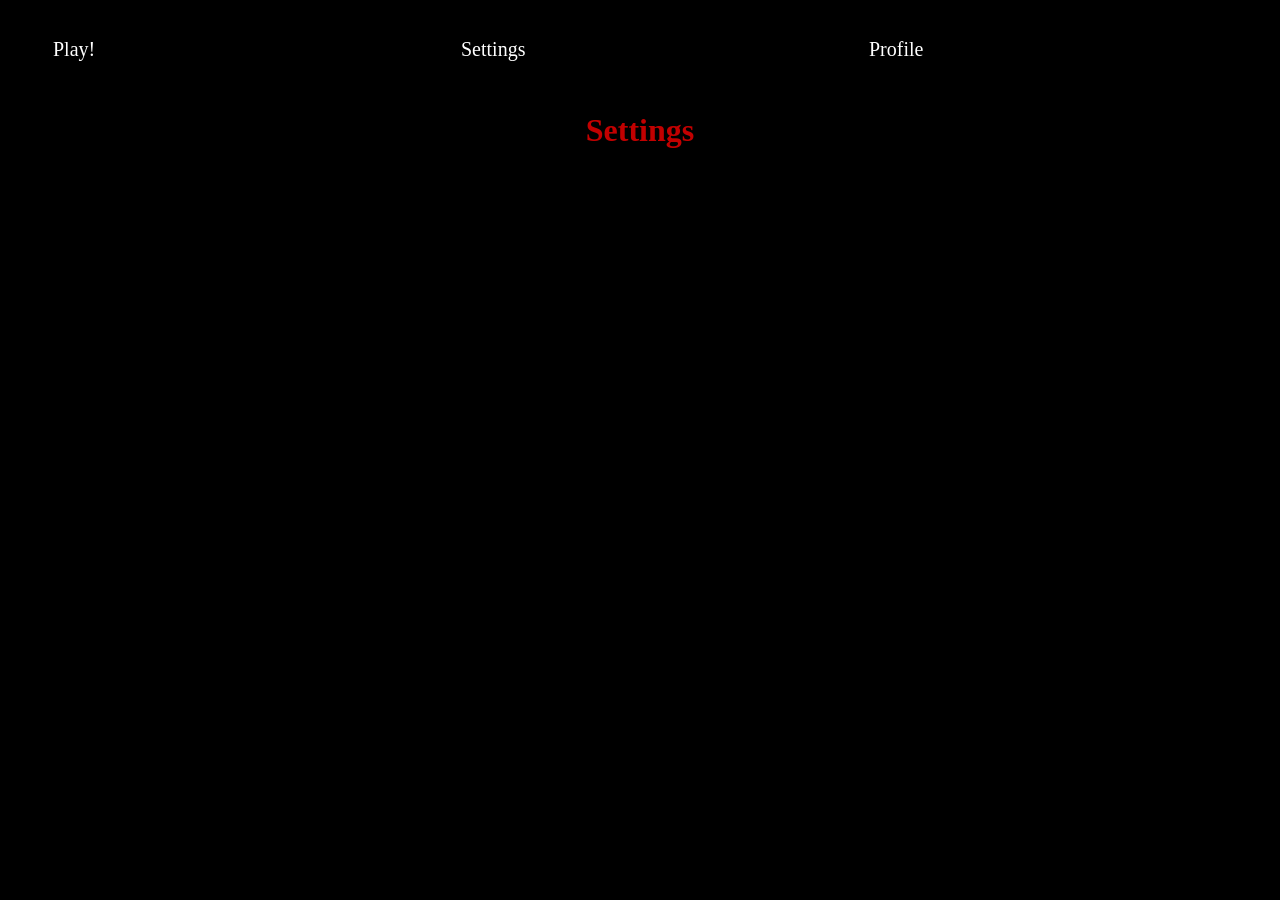
<file: Settings.html>
<!DOCTYPE html>
<html lang="en">
<head>
    <meta charset="UTF-8">
    <meta name="viewport" content="width=device-width, initial-scale=1.0">
    <title>Settings</title>
    <link rel="stylesheet" href="style.css">

</head>
<body class = "home">
  <div class = "navbar">
    <a href="Play.html"> Play!</a>
    <a href="Settings.html"> Settings</a>
    <a href="Profile.html"> Profile</a>
  </div>
  <h1>Settings</h1>
</body>
</html>
</file>
<file: style.css>
body {
    background-color: #000000;
}
h1{
    color:#c20000;
    text-align:center;
    font-family: Garamond, serif;
}

.navbar {
    background-color: #000000;
    padding: 20px;
    display: flex;

}
.navbar a {
    color: #FFFFFF;
    text-decoration: none;
    padding: 10px 15px;
    margin: 0 10px;
    border-radius: 5px;
    transition: background-color 0.3s;
    font-family: Garamond, serif;
    font-size: 20px;
    width: 33.33%;
}

.navbar a:hover {
    background-color: #353333;
}

.center {
  display: block;
  margin-left: auto;
  margin-right: auto;
  width: 70%;
}
</file>
